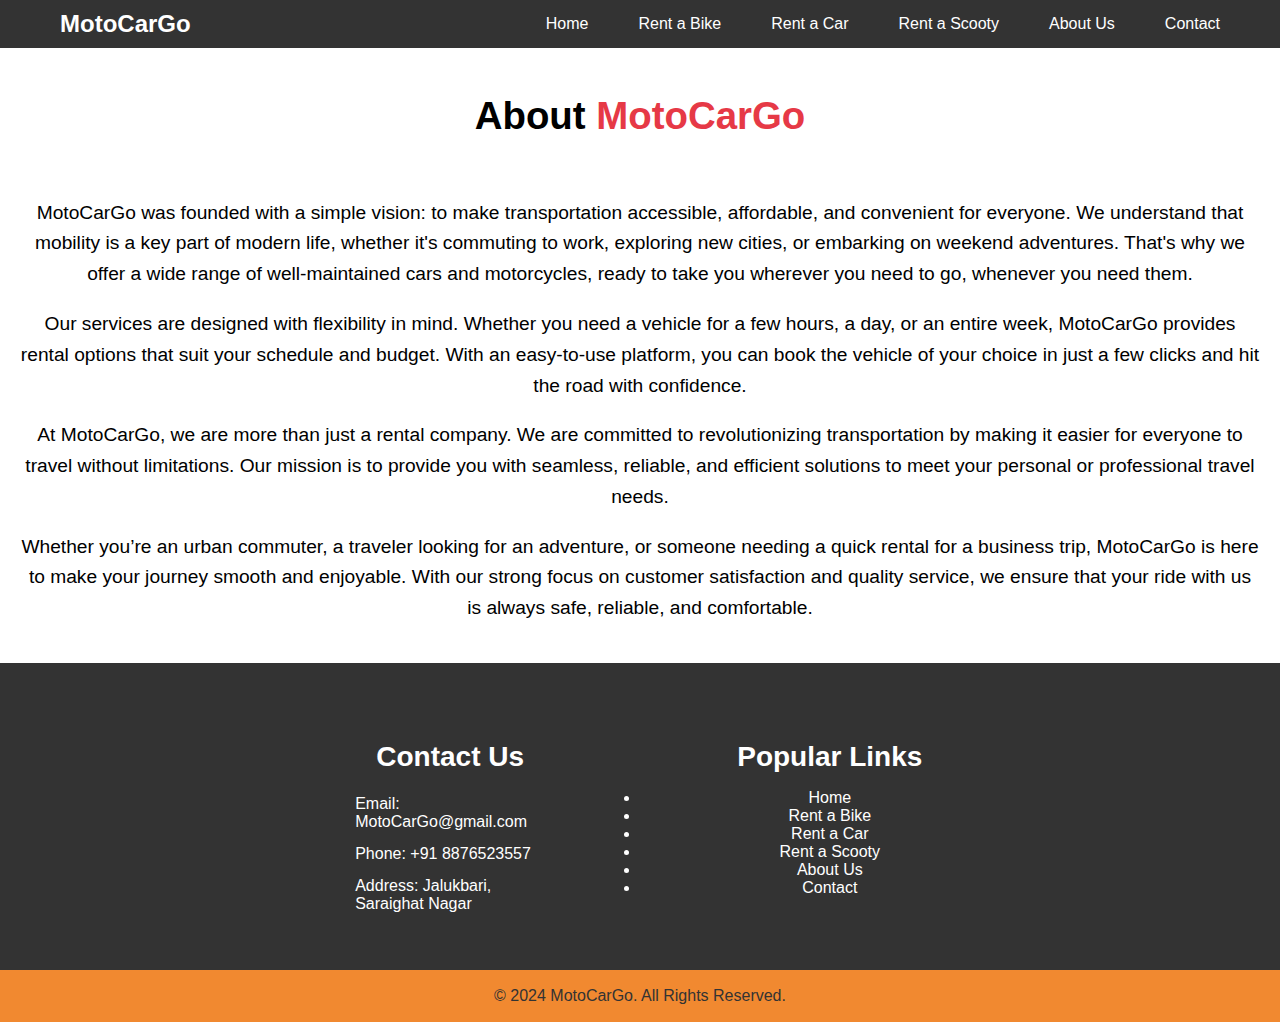
<file: about.html>
<!DOCTYPE html>
<html lang="en">
<head>
    <meta charset="UTF-8">
    <meta name="viewport" content="width=device-width, initial-scale=1.0">
    <title>MotoCarGo - Car & Motorcycle Rentals</title>
    <!-- Ensure the CSS file path is correct -->
    <link rel="stylesheet" href="styles.css">
</head>
<body>
    <header>
        <nav>
            <div class="logo">MotoCarGo</div>
            <ul>
              <li><a href="index.html">Home</a></li>
              <li><a href="Motorcycles.html">Rent a Bike</a></li>
              <li><a href="Cars.html">Rent a Car</a></li>
              <li><a href="Scooters.html">Rent a Scooty</a></li>
              <li><a href="about.html">About Us</a></li>
              <li><a href="#contact">Contact</a></li>
            </ul>
        </nav>
    </header>

    <section id="about-us">
      <h1>About <span> MotoCarGo </span></h1>
      <p>
        MotoCarGo was founded with a simple vision: to make transportation accessible, affordable, and convenient for everyone. We understand that mobility is a key part of modern life, whether it's commuting to work, exploring new cities, or embarking on weekend adventures. That's why we offer a wide range of well-maintained cars and motorcycles, ready to take you wherever you need to go, whenever you need them.
      </p>
      <p>
        Our services are designed with flexibility in mind. Whether you need a vehicle for a few hours, a day, or an entire week, MotoCarGo provides rental options that suit your schedule and budget. With an easy-to-use platform, you can book the vehicle of your choice in just a few clicks and hit the road with confidence.
      </p>
      <p>
        At MotoCarGo, we are more than just a rental company. We are committed to revolutionizing transportation by making it easier for everyone to travel without limitations. Our mission is to provide you with seamless, reliable, and efficient solutions to meet your personal or professional travel needs.
      </p>
      <p>
        Whether you’re an urban commuter, a traveler looking for an adventure, or someone needing a quick rental for a business trip, MotoCarGo is here to make your journey smooth and enjoyable. With our strong focus on customer satisfaction and quality service, we ensure that your ride with us is always safe, reliable, and comfortable.
      </p>
  </section>

    <!-- Footer -->
    <footer>
      <div class="container">
          <div class="footer-content">
              <h3>Contact Us</h3>
              <p>Email: MotoCarGo@gmail.com</p>
              <p>Phone: +91 8876523557</p>
              <p>Address: Jalukbari, Saraighat Nagar</p>
          </div>
          <div class="footer-content">
              <h3>Popular Links</h3>
              <ul>
                  <li><a href="#home">Home</a></li>
                  <li><a href="Motorcycles.html">Rent a Bike</a></li>
                  <li><a href="Cars.html">Rent a Car</a></li>
                  <li><a href="Scooters.html">Rent a Scooty</a></li>
                  <li><a href="about.html">About Us</a></li>
                  <li><a href="#contact">Contact</a></li>
              </ul>
          </div>         
      </div>
      <div class="bottom-bar">
      <p>&copy; 2024 MotoCarGo. All Rights Reserved.</p>
  </div>
  </footer>

    <!-- Ensure this script path is correct -->
    <script src="scripts.js"></script>
</body>
</html>
</file>
<file: styles.css>
/* Basic Styles */
body {
    font-family: Arial, sans-serif;
    margin: 0;
    padding: 0;
    background-color: #ffffff;
}

header {
    background-color: #333;
    padding: 10px 0;
    color: white;
}

nav {
    display: flex;
    justify-content: space-between;
    align-items: center;
    padding: 0 60px;
}

nav .logo {
    font-size: 1.5rem;
    font-weight: bold;
}

nav ul {
    list-style-type: none;
    display: flex;
    margin: 0;
    padding: 0;
}

nav ul li {
    margin-left: 50px;
}

nav ul li a {
    color: white;
    text-decoration: none;
    font-size: 1rem;
}

nav ul li a:hover {
    color: #f4b400;
}

/* Hero Section */
.hero {
    background-image: url('images/bike.png'); /* Ensure the image path is correct */
    height: 88vh; /* Adjusts the section height */
    background-size: cover; /* Ensures the image covers the section */
    background-position: center; /* Keeps the image centered */
    background-repeat: no-repeat; /* Prevents the image from repeating */
    background-attachment: fixed; /* Makes the background stay fixed during scrolling */
    color: white;
    text-align: center;
    display: flex;
    flex-direction: column;
    justify-content: center;
    align-items: center;
    position: relative;
    z-index: 1;
}

.hero::before {
    content: "";
    position: absolute;
    top: 0;
    left: 0;
    width: 100%;
    height: 100%;
    background-color: rgba(0, 0, 0, 0.5); /* Adds a dark overlay to enhance text visibility */
    z-index: -1;
}

.hero h1 {
    font-size: 3rem;
    text-shadow: 2px 2px 5px rgba(0, 0, 0, 0.7); /* Adds shadow to the text */
    margin-bottom: 10px;
}

.hero h1 span{
    color: #f13545
}

.hero p {
    font-size: 1.2rem;
    text-shadow: 1px 1px 3px rgba(0, 0, 0, 0.7); /* Adds shadow to the text */
    margin-bottom: 10px;
}

.btn {
    background-color: #f4b400;
    padding: 10px 20px;
    color: #333;
    border: none;
    border-radius: 22px;
    text-decoration: none;
    font-size: 1rem;
    margin-top: 10px;
}

.btn:hover {
    background-color: #333;
    color: white;
}

/*northeast section*/

#northeast-india {
    text-align: center;
    padding: 40px 20px;
}

#northeast-india h2 {
    font-size: 2rem;
    font-weight: bold;
    margin-bottom: 30px;
}

#northeast-india h2 span {
    color: #f4b400; /* Adds the red color to 'Northeast India' */
}

.image-gallery {
    position: relative;
    display: flex;
    justify-content: center;
    gap: 20px;
    margin-top: 60px;
    margin-bottom: 60px;
    flex-wrap: nowrap; /* Prevents wrapping of images */
}

.image-gallery img {
    width: 200px; /* Default width */
    height: auto;
    border-radius: 15px;
    box-shadow: 0 4px 10px rgba(0, 0, 0, 0.2);
    transition: transform 0.3s ease, box-shadow 0.3s ease;
    z-index: 1;
}

/* Large Images */
.img-large {
    width: 300px; /* Slightly larger images */
}

/* Adjust each image position to overlap */
.image-gallery img:nth-child(1) {
    transform: translateX(-50px) rotate(-3deg);
}

.image-gallery img:nth-child(2) {
    transform: translateX(-20px) rotate(2deg);
}

.image-gallery img:nth-child(3) {
    transform: translateX(0px);
}

.image-gallery img:nth-child(4) {
    transform: translateX(20px) rotate(-2deg);
}

.image-gallery img:nth-child(5) {
    transform: translateX(50px) rotate(3deg);
}

/* Hover effect to make images pop */
.image-gallery img:hover {
    transform: scale(1.1);
    box-shadow: 0 8px 20px rgba(0, 0, 0, 0.3);
    z-index: 2; /* Bring hovered image to the front */
}

.explore p {
    font-size: 1.2rem;
    color: #333;
    margin-top: 10px;
}

/* Rentals Section */

#rentals {
    display: flex;
    justify-content: space-between;
    padding: 50px 20px;

}

.rental-option {
    flex: 1;
    margin: 0 30px; /* Adjusts spacing between rental options */
    border-radius: 10px;
    padding: 20px;
    text-align: center; /* Centers text and button */
    position: relative; /* Allows absolute positioning of button if needed */
}

/* Background colors for each rental section */
.motorcycle {
    background-color: #ffb8b8; /* Light red for motorcycles */
}

.car {
    background-color: #9ffc9f; /* Light green for cars */
}

.scooter {
    background-color: #fdfd9b; /* Light yellow for scooters */
}

.rental-image img {
    max-width: 100%; /* Ensures images are responsive */
    height: auto;
}

.rent-button {
    display: inline-block;
    background-color: #f4b400; /* Button color */
    color: white;
    padding: 10px 20px;
    text-decoration: none;
    border-radius: 5px;
    margin-top: 20px; /* Space between text and button */
}

.rent-button:hover {
    background-color: #333; /* Darkens button on hover */
}

/* booking form */

#booking-form {
    max-width: 600px;
    margin: 80px auto;
    padding: 30px;
    background-color: #e7e7e7;
    border-radius: 10px;
    box-shadow: 0 4px 8px rgba(0, 0, 0, 0.1);
}

#booking-form h2 {
    text-align: center;
    font-size: 1.8em;
    margin-bottom: 20px;
    color: #e63946;
}

#booking-form form {
    display: flex;
    flex-direction: column;
    gap: 15px;
}

#booking-form label {
    font-size: 1em;
    margin-bottom: 5px;
    color: #333;
}

#booking-form input,
#booking-form select {
    width: 100%;
    padding: 8px;
    font-size: 1em;
    border-radius: 5px;
    border: 1px solid #ddd;
    box-sizing: border-box;
}

#booking-form .date-inputs {
    display: flex;
    gap: 15px;
}

#booking-form .date-inputs div {
    flex: 1;
}

.accessories-section {
    margin-top: 20px;
    padding: 20px;
    border: 1px solid #ddd;
    border-radius: 5px;
    background-color: #f9f9f9;
}

.accessories-section h3 {
    font-size: 1.2em;
    margin-bottom: 15px;
    color: #333;
    text-align: center;
}

/* Button styling */
#booking-form button {
    background-color: #333;
    color: white;
    padding: 12px;
    font-size: 1em;
    border: none;
    border-radius: 5px;
    cursor: pointer;
    margin-top: 20px;
    transition: background-color 0.3s;
}

#booking-form button:hover {
    background-color: #e63946;
}

/*about us*/

#about-us {
    padding: 20px;
    text-align: center;
}

#about-us h1 {
    font-size: 2.4rem;
    margin-bottom: 60px;
}

#about-us h1 span{
    color: #e63946;
}

#about-us p {
    font-size: 1.2rem;
    line-height: 1.6;
}


#vehicles {
    text-align: center;
    padding: 50px 20px;
    background-color: #fff;
}

#vehicles h2 {
    font-size: 2em;
    color: #e63946; /* Heading color */
    margin-bottom: 60px;
}

#vehicles h1 {
    font-size: 2em;
    color: #333;
    margin-bottom: 100px;
}

#vehicles h1 span {
    color: #e63946; /* Adds the red color to 'Northeast India' */
}

.vehicle-grid {
    display: flex;
    flex-wrap: wrap;
    justify-content: center;
    gap: 20px;
    max-width: 1200px;
    margin: 0 auto;
}

.vehicle-item {
    flex: 0 1 300px; /* Ensures equal width of items */
    background-color: #e7e7e7;
    padding: 20px;
    border-radius: 10px;
    text-align: center;
    box-shadow: 0 4px 8px rgba(0, 0, 0, 0.1);
    transition: transform 0.3s, box-shadow 0.3s;
}

.vehicle-item img {
    width: 100%;
    height: 200px; /* Ensures consistent image height */
    object-fit: cover; /* Keeps image aspect ratio while filling the height */
    border-radius: 10px;
    transition: transform 0.3s;
}

.vehicle-item h3 {
    margin-top: 15px;
    font-size: 1.2em;
    color: #333;
}

.vehicle-item p {
    font-size: 1em;
    color: #888;
}

.vehicle-item:hover {
    transform: scale(1.05);
    box-shadow: 0 6px 12px rgba(0, 0, 0, 0.2);
}

.vehicle-item img:hover {
    transform: scale(1.1); /* Zoom effect on hover */
}

/* Adding smooth scrolling behavior */
html {
    scroll-behavior: smooth;
}

/*motorcycle*/

.bike {
    background-image: url('images/xpulse.png'); /* Ensure the image path is correct */
    height: 87vh; /* Adjusts the section height */
    background-size: cover; /* Ensures the image covers the section */
    background-position: center; /* Keeps the image centered */
    background-repeat: no-repeat; /* Prevents the image from repeating */
    background-attachment: fixed; /* Makes the background stay fixed during scrolling */
    color: white;
    text-align: center;
    display: flex;
    flex-direction: column;
    justify-content: center;
    align-items: center;
    position: relative;
    z-index: 1;
}

.bike::before {
    content: "";
    position: absolute;
    top: 0;
    left: 0;
    width: 100%;
    height: 100%;
    background-color: rgba(0, 0, 0, 0.5); /* Adds a dark overlay to enhance text visibility */
    z-index: -1;
}

.bike h1 {
    font-size: 3rem;
    text-shadow: 2px 2px 5px rgba(0, 0, 0, 0.7); /* Adds shadow to the text */
    margin-bottom: 10px;
}

.bike h1 span{
    color: #f13545
}

.bike p {
    font-size: 1.2rem;
    text-shadow: 1px 1px 3px rgba(0, 0, 0, 0.7); /* Adds shadow to the text */
    margin-bottom: 10px;
}

/*car*/

.cars {
    background-image: url('images/seltos.png'); /* Ensure the image path is correct */
    height: 87vh; /* Adjusts the section height */
    background-size: cover; /* Ensures the image covers the section */
    background-position: center; /* Keeps the image centered */
    background-repeat: no-repeat; /* Prevents the image from repeating */
    background-attachment: fixed; /* Makes the background stay fixed during scrolling */
    color: white;
    text-align: center;
    display: flex;
    flex-direction: column;
    justify-content: center;
    align-items: center;
    position: relative;
    z-index: 1;
}

.cars::before {
    content: "";
    position: absolute;
    top: 0;
    left: 0;
    width: 100%;
    height: 100%;
    background-color: rgba(0, 0, 0, 0.5); /* Adds a dark overlay to enhance text visibility */
    z-index: -1;
}

.cars h1 {
    font-size: 3rem;
    text-shadow: 2px 2px 5px rgba(0, 0, 0, 0.7); /* Adds shadow to the text */
    margin-bottom: 10px;
}

.cars h1 span{
    color: #f13545
}

.cars p {
    font-size: 1.2rem;
    text-shadow: 1px 1px 3px rgba(0, 0, 0, 0.7); /* Adds shadow to the text */
    margin-bottom: 10px;
}

/*scooty*/

.scooty {
    background-image: url('images/Scooty.png'); /* Ensure the image path is correct */
    height: 87vh; /* Adjusts the section height */
    background-size: cover; /* Ensures the image covers the section */
    background-position: center; /* Keeps the image centered */
    background-repeat: no-repeat; /* Prevents the image from repeating */
    background-attachment: fixed; /* Makes the background stay fixed during scrolling */
    color: white;
    text-align: center;
    display: flex;
    flex-direction: column;
    justify-content: center;
    align-items: center;
    position: relative;
    z-index: 1;
}

.scooty::before {
    content: "";
    position: absolute;
    top: 0;
    left: 0;
    width: 100%;
    height: 100%;
    background-color: rgba(0, 0, 0, 0.5); /* Adds a dark overlay to enhance text visibility */
    z-index: -1;
}

.scooty h1 {
    font-size: 3rem;
    text-shadow: 2px 2px 5px rgba(0, 0, 0, 0.7); /* Adds shadow to the text */
    margin-bottom: 10px;
}

.scooty h1 span{
    color: #f13545
}

.scooty p {
    font-size: 1.2rem;
    text-shadow: 1px 1px 3px rgba(0, 0, 0, 0.7); /* Adds shadow to the text */
    margin-bottom: 10px;
}

/* why choose us */

.why-choose-us {
    text-align: center;
    padding: 40px;
    background-color: #f9f9f9;
}

.why-choose-us h2 {
    font-size: 2.5em;
    font-weight: bold;
    margin-bottom: 60px;
}

.highlight {
    color: #ff4b4b;
    font-style: italic;
}

.features {
    display: flex;
    flex-direction: column;
    align-items: center;
    gap: 40px;
}

.feature-row {
    display: flex;
    justify-content: center;
    gap: 50px;
}

.feature-item {
    width: 180px;
    text-align: center;
}

.feature-item img {
    width: 70px;
    height: auto;
    margin-bottom: 15px;
}

.feature-item p {
    font-size: 1em;
    color: #333;
}

/* Footer */

footer {
    margin: 0;
    padding: 0;
    font-family: Arial, Helvetica, sans-serif;
    font-size: 16px;
    color: #ffffff;
    background-color: #333;
    padding-top: 50px;
}

.container{
    width: 1140px;
    margin: auto;
    display: flex;
    justify-content: center;
}

.footer-content{
    width: 33.3%;
}

h3{
    font-size: 28px;
    margin-bottom: 15px;
    text-align: center;
}

.footer-content p{
    width: 190px;
    margin: auto;
    padding: 7px;
}

.footer-content ul{
    text-align: center;
    padding: 0;
}

.list{
    padding: 0;
}

.list li{
    width: auto;
    text-align: center;
    list-style-type: none;
    padding: 7px;
    position: relative;
}

.list li::before{
    content: '';
    position: absolute;
    transform: translate(-50%,-50%);
    left: 50%;
    top: 100%;
    width: 0;
    height: 2px;
    background: #f18930;
    transition-duration: .5s;
}

.list li:hover::before{
    width: 70px;
}

a{
    text-decoration: none;
    color: #ffffff;
}

a:hover{
    color: #f18930;
}

.bottom-bar{
    background: #f18930;
    text-align: center;
    padding: 10px 0;
    margin-top: 50px;
}

.bottom-bar p{
    color: #333;
    margin: 0;
    font-size: 16px;
    padding: 7px;
}
</file>
